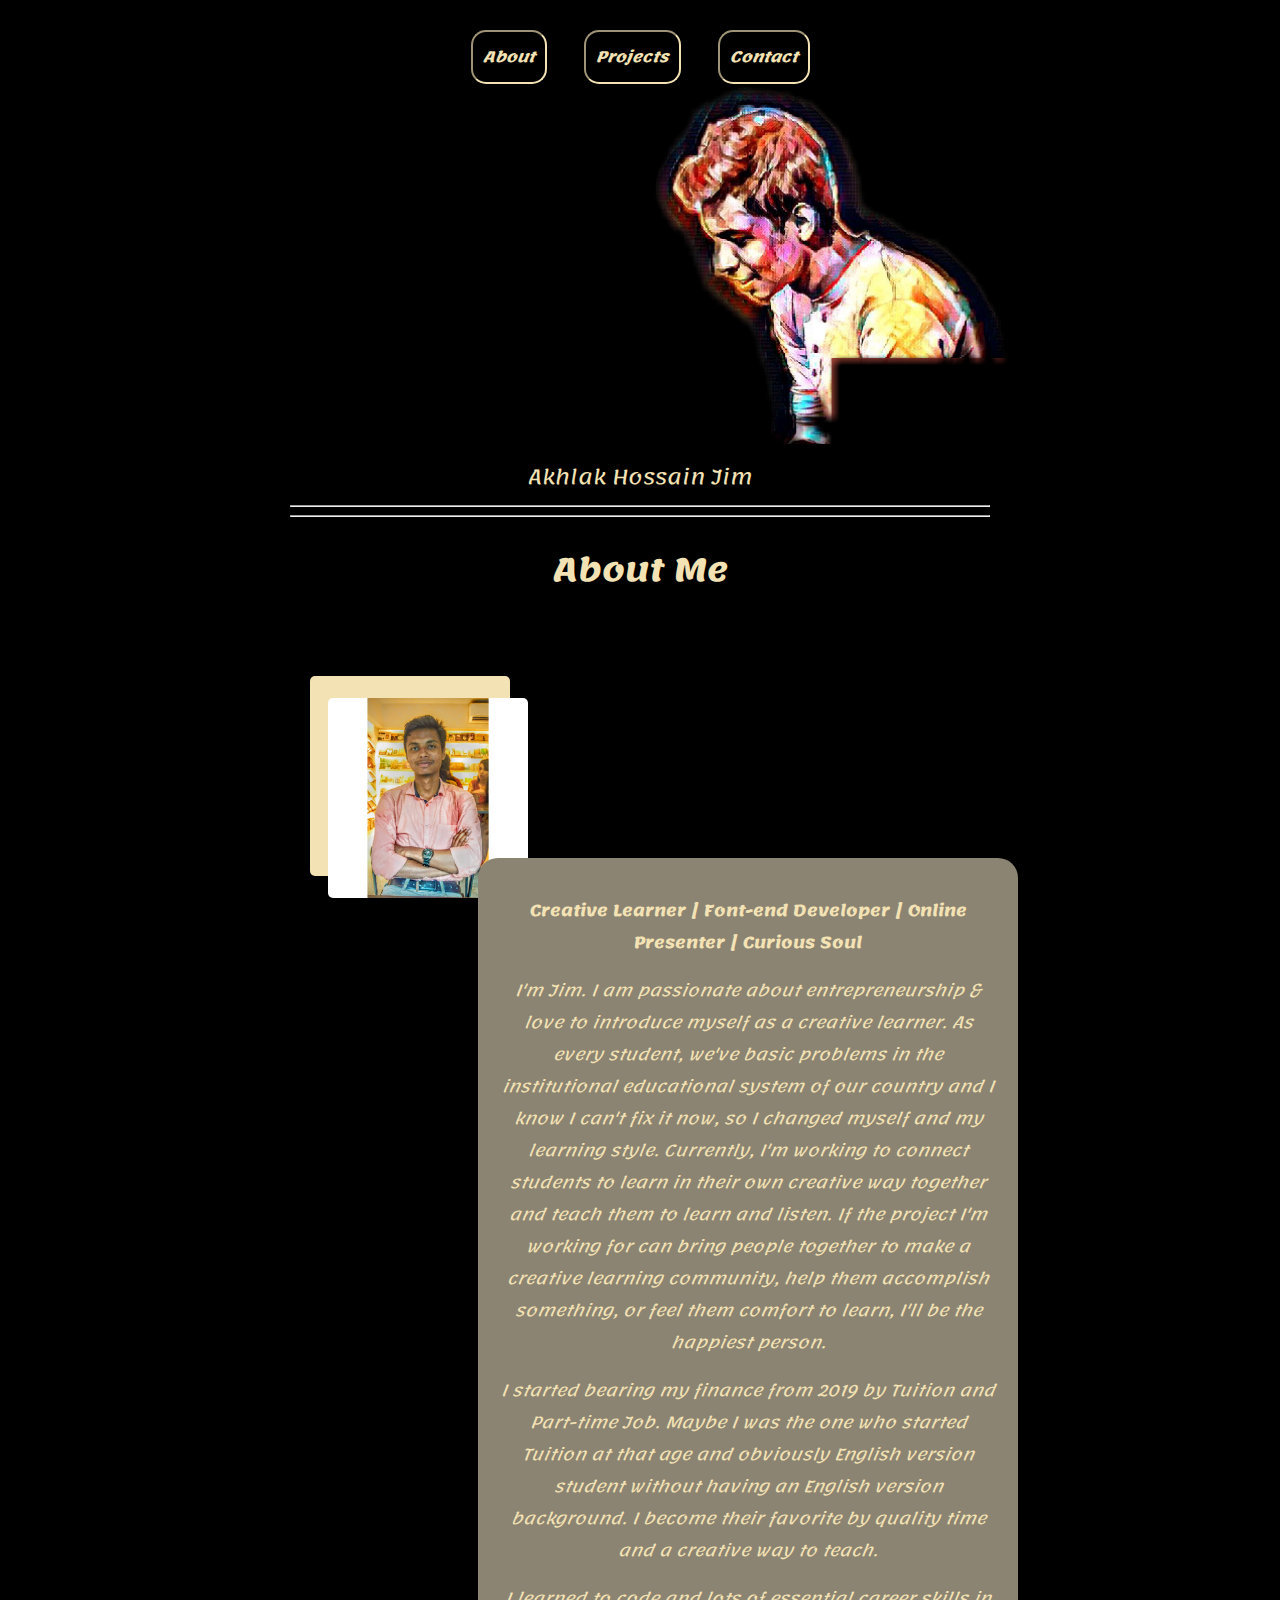
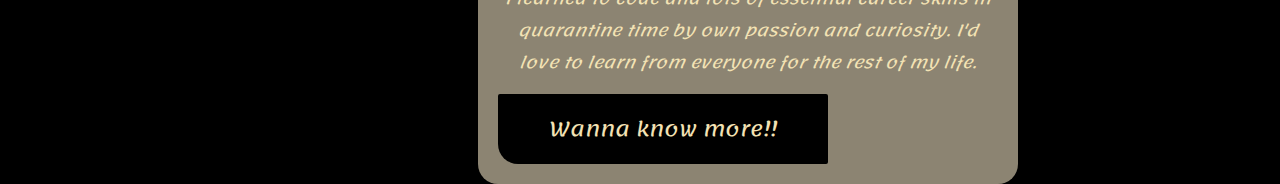
<file: index.html>
<!doctype html>
<html>
  <head>
    <meta charset="utf-8">
    <meta name="viewport" content="width=device-width, initial-scale=1.0">
    <link href="https://fonts.googleapis.com/css2?family=Lemonada:wght@300&display=swap" rel="stylesheet">
    <link rel="stylesheet" type="text/css" href="./Stylesheet/stylesheet.css">
    <title>Akhlak Hossain Jim</title>
  </head>
  <body>
    <!--big cover-->
    <header id="top">
       <figure class="cover">
          <img id="cvr"src="./Media/Photo_1591634280621.png" alt="Please wait untill loading cover" >
          <figcaption class="titles">Akhlak Hossain Jim
          </figcaption>
        </figure>
      <hr>
      <div class="other-pages">
        <h2>
          <a id="page" href="about.html" target="_blank"><em>About</em></a>
          <a id="page" href="Project.html" target="_blank"><em>Projects</em></a>
          <!-- <a id="page" href="blog.html" target="_blank"><em>Blog</em></a> -->
          <a id="page" href="contact.html"target="_blank"><em>Contact</em></a>
        </h2>
      </div>
      <hr>
   </header>
   <div id="body">
      <div id="about">
          <h1 class="titles">About Me</h1>
          <br>
        <div class="aboutme">
        <div id="card1"></div>
        <div><img id="card2" src="./Media/Photo_1590277462744.png" alt="Akhlak Hossain Jim" height="200px" width="200px"></div>
          <div id="card3"><p><strong>Creative Learner | Font-end Developer | Online Presenter | Curious Soul</strong></p> 
            <p><em>I'm Jim. I am passionate about entrepreneurship & love to introduce myself as a creative learner. As every student, we've basic problems in the institutional educational system of our country and I know I can't fix it now, so I changed myself and my learning style. Currently, I'm working to connect students to learn in their own creative way together and teach them to learn and listen. If the project I'm working for can bring people together to make a creative learning community, help them accomplish something, or feel them comfort to learn, I'll be the happiest person.</em></p>
            <p><em>I started bearing my finance from 2019 by Tuition and Part-time Job. Maybe I was the one who started Tuition at that age and obviously English version student without having an English version background. I become their favorite by quality time and a creative way to teach.</em></p>
            <p><em>I learned to code and lots of essential career skills in quarantine time by own passion and curiosity. I'd love to learn from everyone for the rest of my life.</em></p>
            <a id="button" href="about.html">Wanna know more!!</a>
          </div>
      </div>
    </div>
  </body>
</head>
</html>
</file>
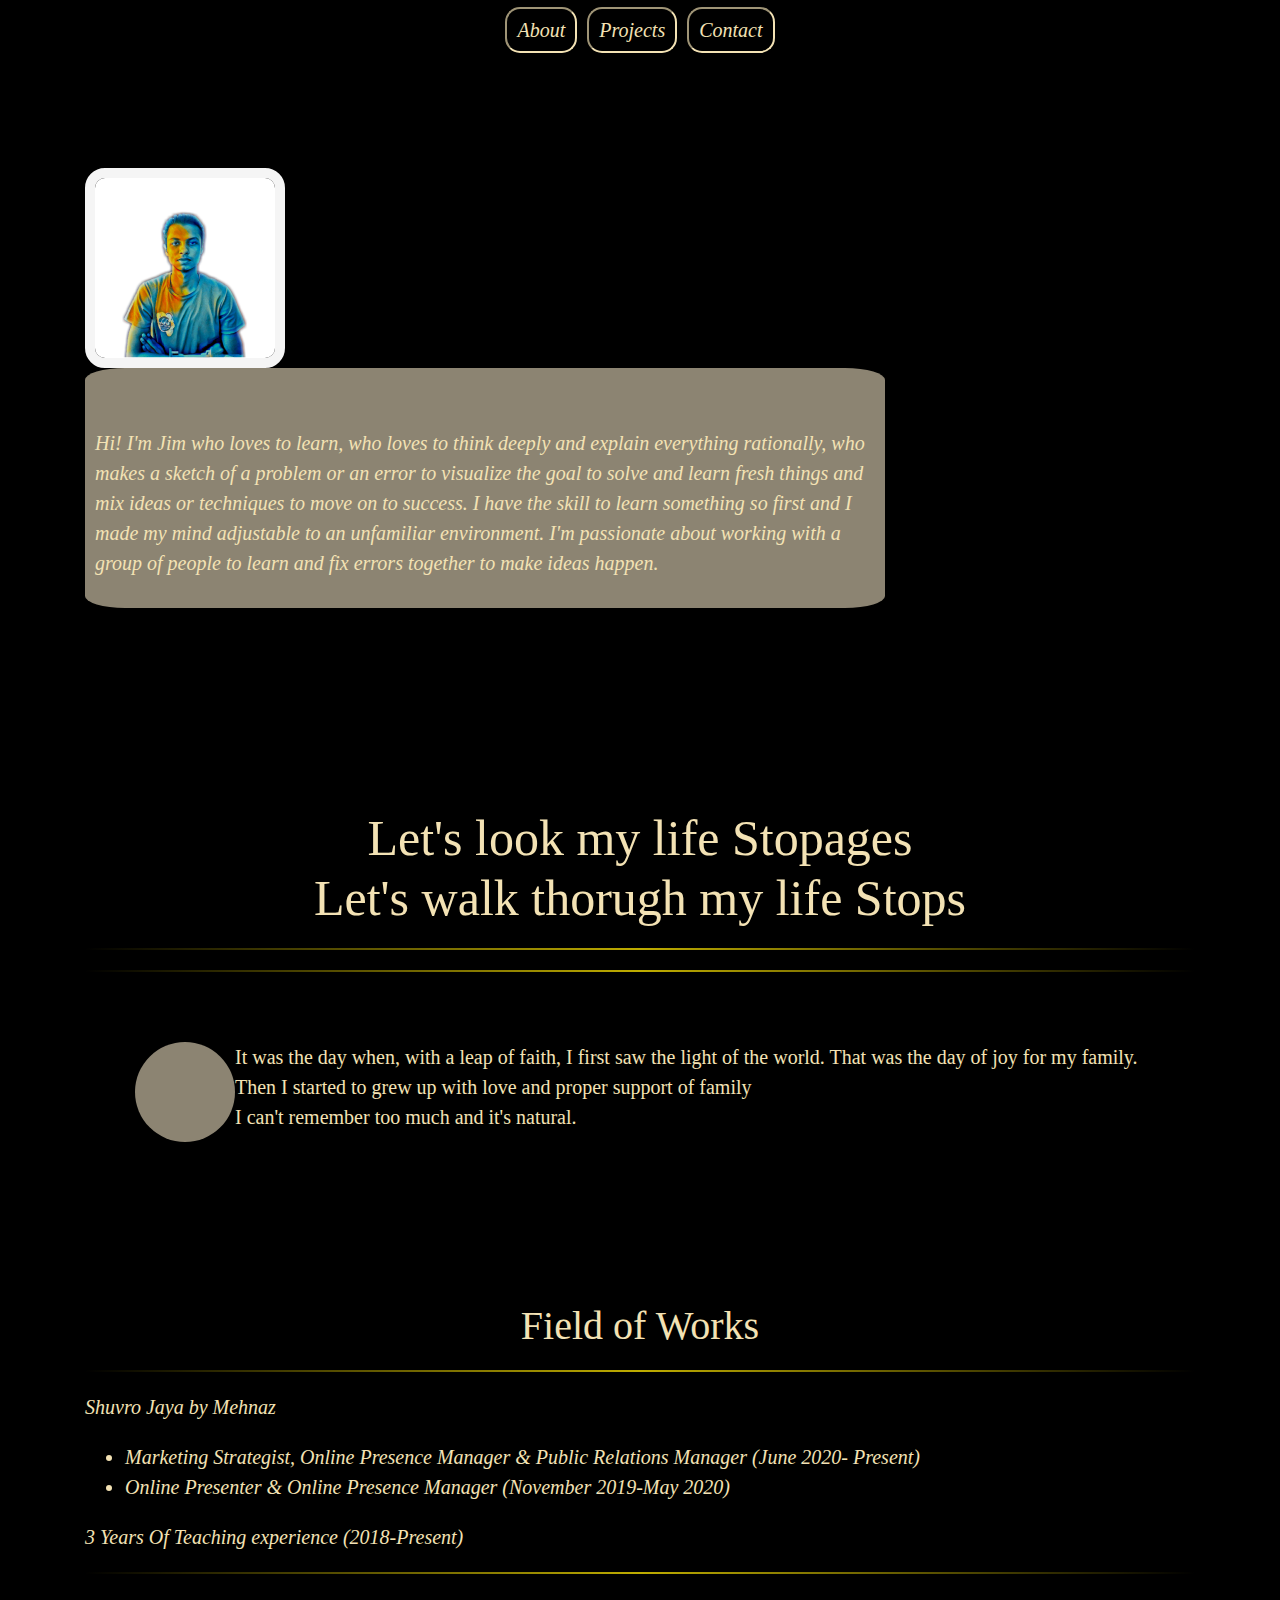
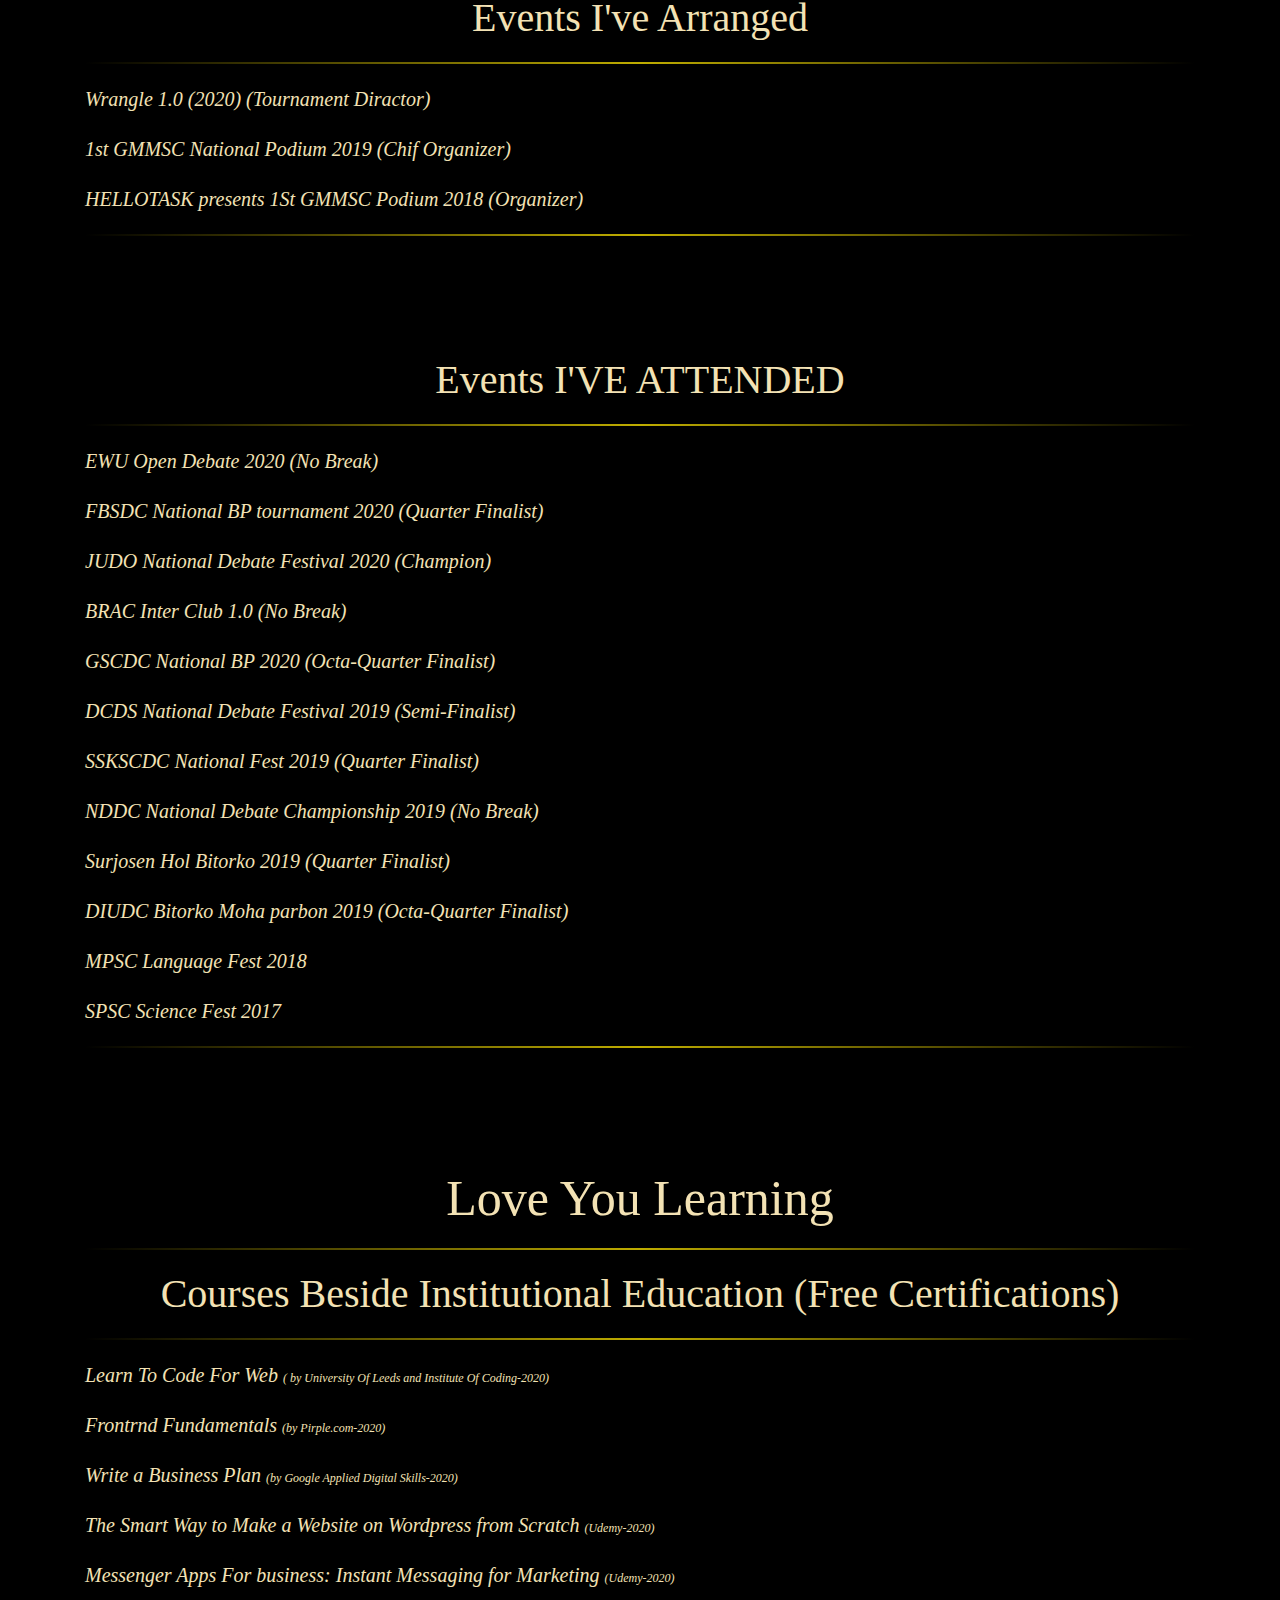
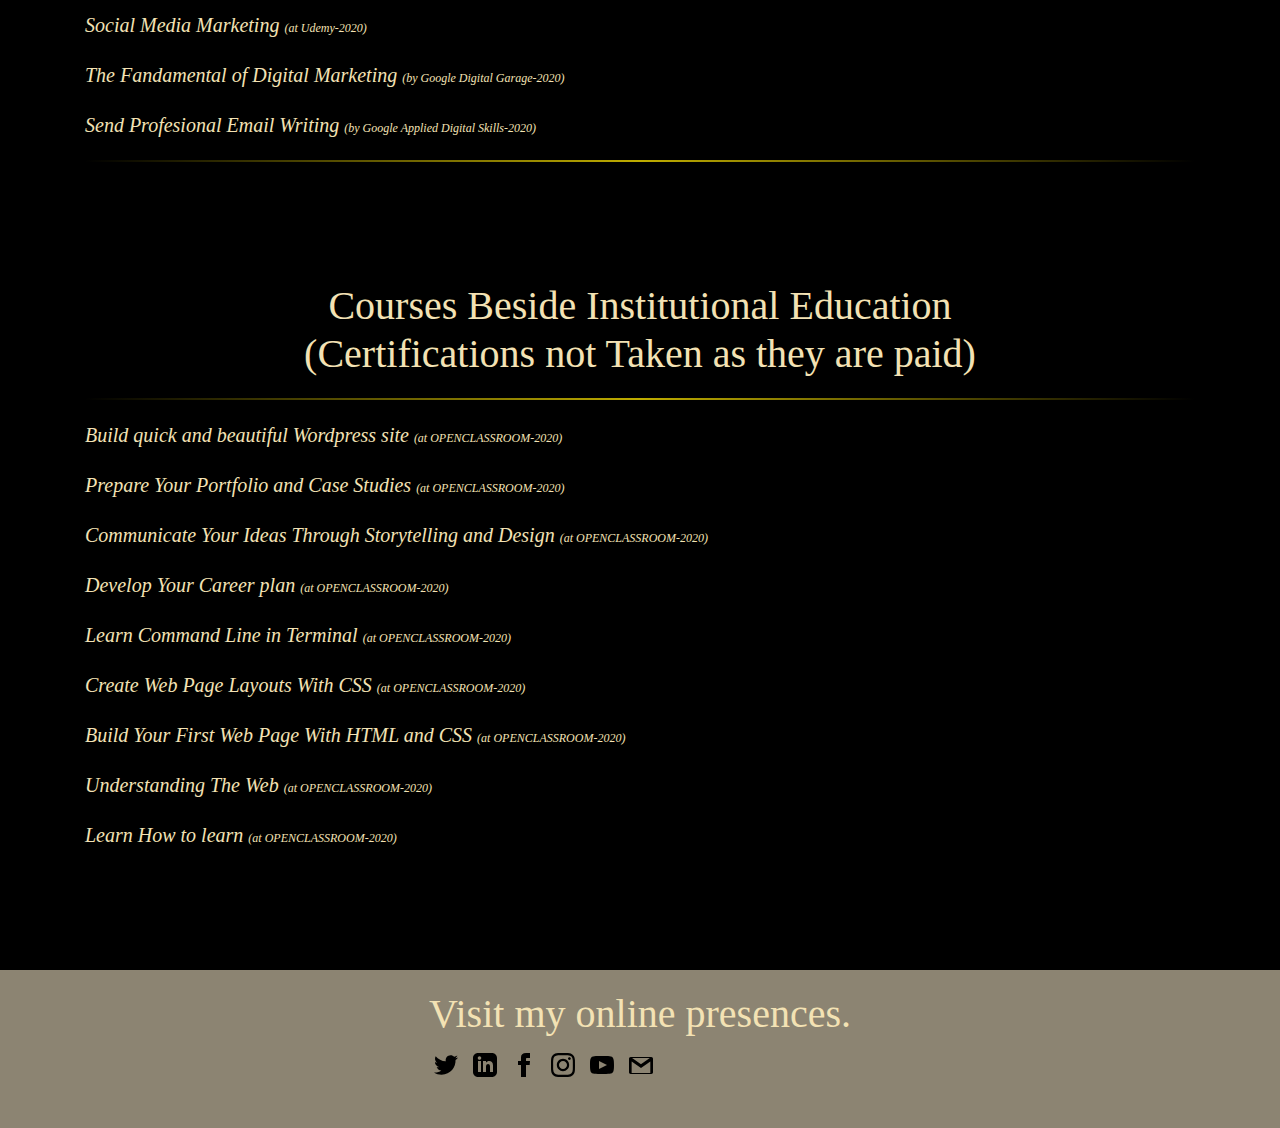
<file: about.html>
<!doctype html>
<html>
<head>
    <meta charset="utf-8">
    <meta name="viewport" content="width=device-width">
    <link rel="stylesheet" href="https://stackpath.bootstrapcdn.com/bootstrap/4.5.2/css/bootstrap.min.css" integrity="sha384-JcKb8q3iqJ61gNV9KGb8thSsNjpSL0n8PARn9HuZOnIxN0hoP+VmmDGMN5t9UJ0Z" crossorigin="anonymous">
    <link rel="stylesheet" type="text/css" href="./Stylesheet/about-stylesheet.css">
    <title>Jim | About</title>
</head>
<body>
    <div class="container-fluide">
        <!-- <img src="./Media/name.svg" alt="akhlakhossainjim" srcset="./Media/name.svg" style="height: 40px;"> -->
        <h2>
            <a id="page" href="about.html" target="_blank"><em>About</em></a>
            <a id="page" href="Project.html" target="_blank"><em>Projects</em></a>
            <!-- <a id="page" href="blog.html" target="_blank"><em>Blog</em></a> -->
            <a id="page" href="contact.html" target="_blank"><em>Contact</em></a>
        </h2>
    </div>
    <div class="container-sm"><!--main contants-->
        <div>
            <div class="emptyspace"></div>
            <h1></h1>
            <div class="sec1">
                <div><img class="istimg" src="./Media/Photo_1593561845125.png" alt="akhlakhossainjim" height="300px" width="300px"></div>
                <div id="sec1p">
                    <div class="smalleremtyspace"></div>
                    <p><em>Hi! I'm Jim who loves to learn, who loves to think deeply and explain everything rationally, who makes a sketch of a problem or an error to visualize the goal to solve and learn fresh things and mix ideas or techniques to move on to success. I have the skill to learn something so first and I made my mind adjustable to an unfamiliar environment. I'm passionate about working with a group of people to learn and fix errors together to make ideas happen.</em></p>
                </div>
            </div>
        </div>
        <div class="emptyspace"></div>
        <div>
            <div class="emptyspace"></div>
            <h1 class="title_track">Let's look my life Stopages <br>Let's walk thorugh my life Stops  </h1>
            <hr> <hr>
        </div>
        <div class="born">
            <div id="card1"></div>
            <p id="stopages">It was the day when, with a leap of faith, I first saw the light of the world. That was the day of joy for my family.<br>
                Then I started to grew up with love and proper support of family<br>
                I can't remember too much and it's natural.
            </p>
        </div>
        <div>
            <div id="card2"></div>
            
        </div>
        <div class="emptyspace"></div>
        <div><!--Employment History-->
            <h2>
                Field of Works
                <hr>
            </h2>
            <div>
                <em>
                    <p>Shuvro Jaya by Mehnaz <br>
                        <ul>
                            <li>Marketing Strategist, Online Presence Manager & Public Relations Manager (June 2020- Present)</li>
                            <li>Online Presenter & Online Presence Manager (November 2019-May 2020)</li>
                        </ul>
                    </p>
                    <p>3 Years Of Teaching experience (2018-Present)</p>
                </em>
            </div>
            <hr>
        </div>
        <div><!--Events I've arranged-->
             <div>
                 <h2>
                     Events I've Arranged 
                 </h2>
             </div>
             <hr>
             <div>
                 <em>
                     <p>Wrangle 1.0 (2020) <span id="posi">(Tournament Diractor)</span></p>
                     <p>1st GMMSC National Podium 2019 <span id="posi">(Chif Organizer)</span></p>
                     <p>HELLOTASK presents 1St GMMSC Podium 2018 <span id="posi">(Organizer)</span></p>
                 </em>
             </div>
             <hr>
             <div class="emptyspace"></div>
        </div>
        <div><!--Attended Festivals-->
            <div>
                <h2>Events I'VE ATTENDED</h2>
            </div>
                <hr>
            <div>
                <em>
                    <p>EWU Open Debate 2020 <span id="posi">(No Break)</span></p>
                    <p>FBSDC National BP tournament 2020 <span id="posi">(Quarter Finalist)</span></p>
                    <p>JUDO National Debate Festival 2020 <span id="posi">(Champion)</span></p>
                    <p>BRAC Inter Club 1.0 <span id="posi">(No Break)</span></p>
                    <p>GSCDC National BP 2020 <span id="posi">(Octa-Quarter Finalist)</span></p>
                    <p>DCDS National Debate Festival 2019 <span id="posi">(Semi-Finalist)</span></p>
                    <p>SSKSCDC National Fest 2019 <span id="posi">(Quarter Finalist)</span></p>
                    <p>NDDC National Debate Championship 2019 <span id="posi">(No Break)</span></p>
                    <p>Surjosen Hol Bitorko 2019 <span id="posi">(Quarter Finalist)</span></p>
                    <p>DIUDC Bitorko Moha parbon 2019 <span id="posi">(Octa-Quarter Finalist)</span></p>
                    <p>MPSC Language Fest 2018</p>
                    <p>SPSC Science Fest 2017</p>
                </em>
                <hr>
                <div class="emptyspace"></div>
            </div>
        </div>
        <div><!--Certificates-->
            <div>
                <h1>
                Love You Learning
                </h1>
            </div>
            <hr>
            <div>
                <h2>
                    Courses Beside Institutional Education (Free Certifications)
                </h2>
            </div>
            <hr>
            <!--free achived certificates-->
            <div>
                <em>
                    <p>Learn To Code For Web <span id="cerby">( by University Of Leeds and Institute Of Coding-2020)</span></p>
                    <p>Frontrnd Fundamentals <span id="cerby">(by Pirple.com-2020)</span></p>
                    <p>Write a Business Plan <span id="cerby">(by Google Applied Digital Skills-2020)</span></p>
                    <p>The Smart Way to Make a Website on Wordpress from Scratch <span id="cerby">(Udemy-2020)</span></p>
                    <p>Messenger Apps For business: Instant Messaging for Marketing <span id="cerby">(Udemy-2020)</span></p>
                    <p>Social Media Marketing <span id="cerby">(at Udemy-2020)</span></p>
                    <p>The Fandamental of Digital Marketing <span id="cerby">(by Google Digital Garage-2020)</span></p>
                    <p>Send Profesional Email Writing <span id="cerby">(by Google Applied Digital Skills-2020)</span></p>
                </em>
                <hr>
                <div class="emptyspace"></div>
            </div>
            <div>
                <h2>
                    Courses Beside Institutional Education<br> (Certifications not Taken as they are paid)
                </h2>
            </div>
            <hr>
            <div>
                <em>
                    <p>Build quick and beautiful Wordpress site <span id="cerby">(at OPENCLASSROOM-2020)</span></p>
                    <p>Prepare Your Portfolio and Case Studies <span id="cerby">(at OPENCLASSROOM-2020)</span></p>
                    <p>Communicate Your Ideas Through Storytelling and Design <span id="cerby">(at OPENCLASSROOM-2020)</span></p>
                    <p>Develop Your Career plan <span id="cerby">(at OPENCLASSROOM-2020)</span></p>
                    <p>Learn Command Line in Terminal <span id="cerby">(at OPENCLASSROOM-2020)</span></p>
                    <p>Create Web Page Layouts With CSS <span id="cerby">(at OPENCLASSROOM-2020)</span></p>
                    <p>Build Your First Web Page With HTML and CSS <span id="cerby">(at OPENCLASSROOM-2020)</span></p>
                    <p>Understanding The Web <span id="cerby">(at OPENCLASSROOM-2020)</span></p>
                    <p>Learn How to learn <span id="cerby">(at OPENCLASSROOM-2020)</span></p>
                </em>
                <div class="emptyspace"></div>
            </div>
        </div>
    </div>
    <footer>
        <div>
            <h2 style="padding-top: 20px;">Visit my online presences.</h2>
            <div class="socialicons">
                <a id="footerlink" href="https://twitter.com/ahossainjim/" target="_blank"><img src="./Media/twitter.svg" alt="twitter icon"></a>
                <a id="footerlink" href="https://www.linkedin.com/in/akhlakhossainjim/" target="_blank"><img src="./Media/linkedin.svg" alt=""></a>
                <a id="footerlink" href="https://www.facebook.com/akhlakhossainjim" target="_blank"><img src="./Media/facebook.svg" alt="facebook icon"></a>
                <a id="footerlink" href="https://www.instagram.com/akhlak_hossain_jim/" target="_blank"><img src="./Media/instagram.svg" alt="Instagram Icon"></a>
                <a id="footerlink" href="https://www.youtube.com/channel/UC-uGtNf3Nw8YLbqaqx8MAUA" target="_blank"><img src="./Media/youtube.svg" alt="youtube Icon"></a>
                <a id="footerlink" href="mailto:aklajim3@gmail.com" target="_blank"><img src="./Media/gmail.svg" alt="mail icon"></a>
            </div>
            <div class="smalleremtyspace"></div>
        </div>
    </footer>
</body>
</html>
</file>
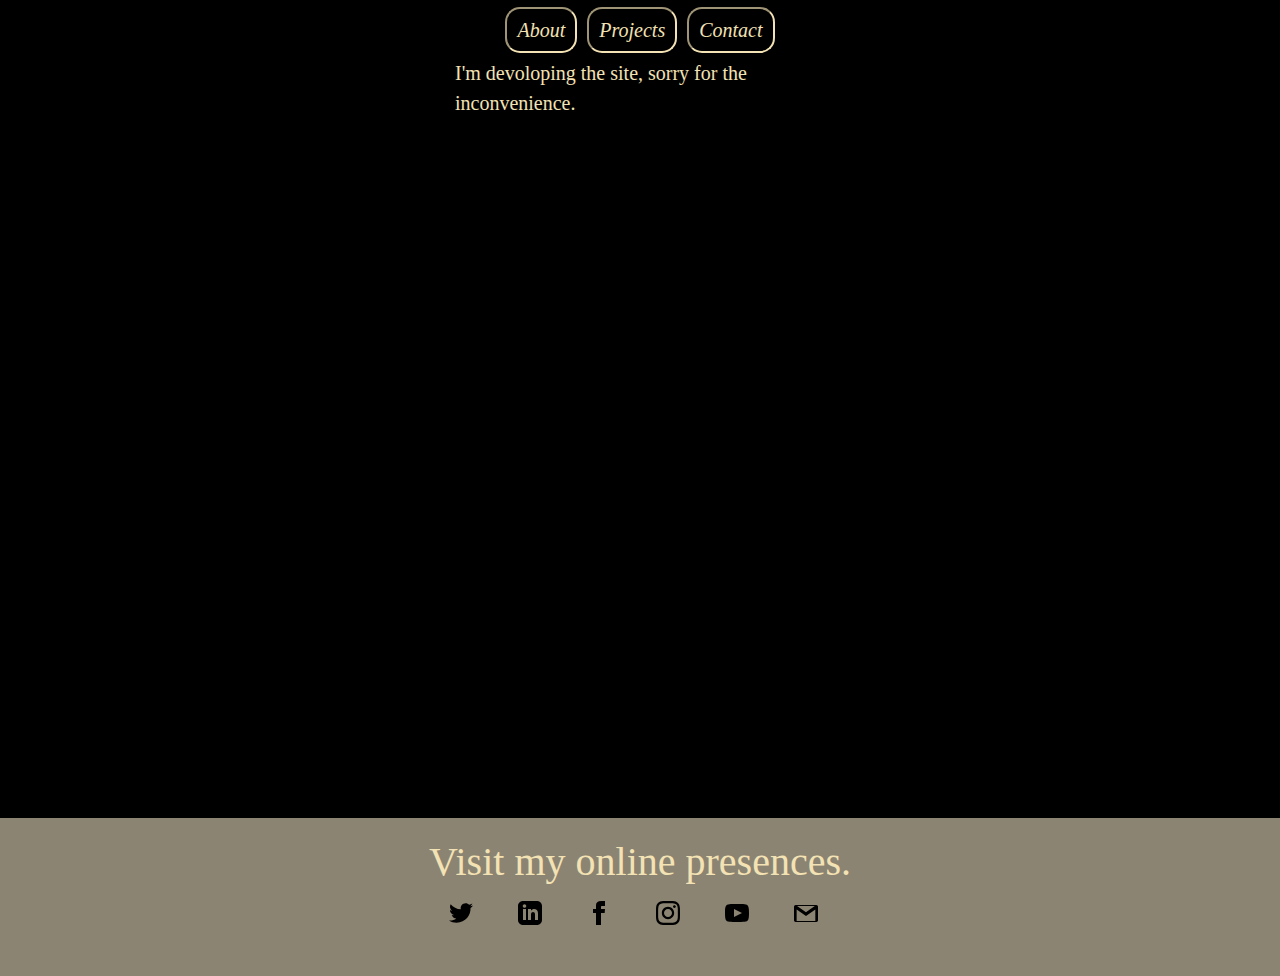
<file: contact.html>
<!doctype html>
<html>
<head>
    <meta charset="utf-8">
    <meta name="viewport" content="width=device-width">
    <link rel="stylesheet" href="https://stackpath.bootstrapcdn.com/bootstrap/4.5.2/css/bootstrap.min.css" integrity="sha384-JcKb8q3iqJ61gNV9KGb8thSsNjpSL0n8PARn9HuZOnIxN0hoP+VmmDGMN5t9UJ0Z" crossorigin="anonymous">
    <link rel="stylesheet" type="text/css" href="./Stylesheet/contact-stylesheet.css">
    <title>About Me</title>
</head>
<body>
    <div class="container-fluide header">
        <!-- <img src="./Media/name.svg" alt="akhlakhossainjim" srcset="./Media/name.svg" style="height: 40px;"> -->
        <h2>
            <a id="page" href="about.html" target="_blank"><em>About</em></a>
            <a id="page" href="Project.html" target="_blank"><em>Projects</em></a>
            <!-- <a id="page" href="blog.html" target="_blank"><em>Blog</em></a> -->
            <a id="page" href="contact.html" target="_blank"><em>Contact</em></a>
        </h2>
    </div>
    <div class="container mainbody">
        I'm devoloping the site, sorry for the inconvenience.
    </div>
    <div class="bigspace"></div>
    <footer>
        <div>
            <h2 style="padding-top: 20px;">Visit my online presences.</h2>
            <div class="socialicons">
                <a id="footerlink" href="https://twitter.com/ahossainjim/" target="_blank"><img src="./Media/twitter.svg" alt="twitter icon"></a>
                <a id="footerlink" href="https://www.linkedin.com/in/akhlakhossainjim/" target="_blank"><img src="./Media/linkedin.svg" alt=""></a>
                <a id="footerlink" href="https://www.facebook.com/akhlakhossainjim" target="_blank"><img src="./Media/facebook.svg" alt="facebook icon"></a>
                <a id="footerlink" href="https://www.instagram.com/akhlak_hossain_jim/" target="_blank"><img src="./Media/instagram.svg" alt="Instagram Icon"></a>
                <a id="footerlink" href="https://www.youtube.com/channel/UC-uGtNf3Nw8YLbqaqx8MAUA" target="_blank"><img src="./Media/youtube.svg" alt="youtube Icon"></a>
                <a id="footerlink" href="mailto:aklajim3@gmail.com" target="_blank"><img src="./Media/gmail.svg" alt="mail icon"></a>
            </div>
            <div class="smalleremtyspace"></div>
        </div>
    </footer>
</body>
</html>
</file>
<file: Stylesheet/stylesheet.css>
* {
    font-family: 'Lemonada', cursive;
    color: #f3e2b4;
    text-align: center;
}
body {
  background-color: black;
  padding: 0;
  max-width: 700px;
  margin: 0 auto;
}
title{
  font-size: 15px;
}
a{
  font-style: italic;
  text-decoration: none;
}
hr{
  color: #f3e2b4;
}
.cover{
  font-size: 20px;
  margin: 0;
  padding-left: 0;
  margin-top: 40px;
  height: auto;
  width: auto;
  min-width: 400px;
  /*size: 200px 200px;*/
}
#card1, #card2, #card4, #card5, #card6 {
    border-radius: 5px;
    width: 200px;
    height: 200px;
}
.aboutme {
  margin: auto;
  order: initial;
}
#card1 {
    margin-top: 20px;
    margin-left: 20px;
    background-color: #f3e2b4;
}
#card2 {
    height: 200px;
    width: 200px;
    margin-top: -200px;
    margin-left: -425px;
}
#card3 {
    border-radius: 20px;
    position: absolute;
    padding: 20px;
    margin-top:-50px;
    margin-left: 188px;
    height: auto;
    max-width: 500px;
    min-width: 200px;
    background-color: #8c8472;
}
#button{
   font-style: normal;
   display: grid;
   text-align: center;
   padding: 15px;
   background-color: black;
   border-radius: 2px 2px 2px 20px;
   height: auto;
   width: 300px;
   font-size: 20px;
}
.other-pages{
    border-bottom: 2px double #f3e2b4;
    font-style: normal;
    top: 10px;
    position: absolute;
    align-items: center;
    border: #f3e2b4;
    height: auto;
    width: 700px;
    min-width: 100px;
    
}
#page{
  border-radius: 15px;
  border: 2px inset #f3e2b4;
  font-size: 15px;
  padding: 10px;
  margin: 15px;
}
/* On screens with a maximum window width of 1280px */
@media screen and (max-width: 360px){
  body{
    font-size: 125%;
  }
  .other-pages{
    width: 200px;
    margin-left: 20px;
  }
  #page{
    margin: 5px;
    padding: 5px;

  }
  #cvr{
    width: 300px;
  }
  .cover{
    margin-top: 100px;
  }
  #card1{
    visibility: hidden;
  }
  #card2{
    margin: 10px;
    position: unset;
  }
  #card3{
    width: fit-content;
    margin: unset;
    position: unset;
  }
}
</file>
<file: Stylesheet/about-stylesheet.css>
* {
    font-family: Futura;
    color: #f3e2b4;
}
body {
  /*background-image: url(back.svg);
  background-repeat: no-repeat;
  background-attachment: scroll;
  background-size: cover;*/
  background-color: #000000;
  padding: 0;
  margin: 0 auto;
}
h1, h2, h3{
    text-align: center;
}
.emptyspace{
    height: 100px;
    width: auto;
}
.smalleremtyspace{
    height: 50px;
    width: auto;
}
.mainbody {
    color: #f3e2b4;
    max-width: 900px;
    min-width: 400px;
    margin: 0 auto;
}
.other-pages{
    background-color: #8c8472;
    top: 0px;
    left: 0px;
    right: 0px;
    align-items: center;
    display: flex;
    flex-wrap: wrap;
    justify-content: center;
}
#page{
  border-radius: 15px;
  border: 2px inset #f3e2b4;
  font-size: 20px;
  padding: 10px;
  margin: 5 25px 5 25px;
}
footer{
    background-color: #8c8472;
    left: 0px;
    right: 0px;
    align-items: center;
    display: flex;
    flex-direction: row;
    justify-content: center;
    height: fit-content;
}
.socialicons{
    /**/
    align-items: center;
    justify-content: center;
    max-width: 700px;
    margin: 0 auto;
}
#footerlink{   
    margin: 20px;
}
#cerby{
    font-size: 12px;
}
#page:hover{
    background-color: black;
}
*, :after, :before {
    box-sizing: 20px 20px 20px 20px;
}
hr {
    border: 0;
    height: 2px;
    background-image: linear-gradient(to right, rgba(255, 251, 2, 0), rgba(255, 230, 0, 0.75), rgba(255, 251, 2, 0));
}
/*  Background Image */
.sec1{
    max-width: 800px;
    /* display: grid;
    grid-template-columns: 1fr 1fr; */
    
}
#sec1p{
    background-color: #8c8472;
    padding: 10px;
    border-radius: 5%;
}
.istimg{ 
    border: 10px solid whitesmoke;
    max-width: 400px;
    min-width: 200px;
    background: transparent;
    box-shadow: #8c8472;
    border-radius: 10%;
}
#card1 {
    height: 100px;
    width: 100px;
    background-color: #8c8472;
    border-radius: 100px;
    float: left;
}
.born {
    padding: 50px;
}
#line1 {
    stroke: black; 
    stroke-width: 3px;
    margin-top: -50px;
}
#line2 {
    stroke: black; 
    stroke-width: 3px;
    margin-top: 0px;
    margin-left: 99px;
}
#line3 {
    stroke: black; 
    stroke-width: 3px;
    margin-top: 0px;
    margin-right: -1000px;
}
@media screen and (min-width: 360px){
     html {
        font-size: 125%;
    }
    .mainbody{
        max-width: 300px;
    }
    .istimg{
        height: 200px;
        width: 200px;
    }
    .sec1{
        grid-template-columns: unset;
    }
    #sec1p{
        position: unset;
    }
    #footerlink{
        margin:5px
    }
}
</file>
<file: Stylesheet/contact-stylesheet.css>
* {
    font-family: Futura;
    color: #f3e2b4;
}
body {
  /*background-image: url(back.svg);
  background-repeat: no-repeat;
  background-attachment: scroll;
  background-size: cover;*/
  background-color: #000000;
  padding: 0;
  margin: 0 auto;
}
h1, h2, h3{
    text-align: center;
}
.emptyspace{
    height: 100px;
    width: auto;
}
.smalleremtyspace{
    height: 50px;
    width: auto;
}
.header{
    height: auto;
    
}
.mainbody{
    background-color:black;
    align-content: center;
}
.other-pages{
    background-color: #8c8472;
    top: 0px;
    left: 0px;
    right: 0px;
    align-items: center;
    display: flex;
    flex-wrap: wrap;
    justify-content: center;
}
#page{
  border-radius: 15px;
  border: 2px inset #f3e2b4;
  font-size: 20px;
  padding: 10px;
  margin: 5 25px 5 25px;
}
footer{
    background-color: #8c8472;
    left: 0px;
    right: 0px;
    align-items: center;
    display: flex;
    flex-direction: row;
    justify-content: center;
    height: fit-content;
    margin-bottom: 0px;
}
.socialicons{
    /**/
    align-items: center;
    justify-content: center;
    max-width: 700px;
    margin: 0 auto;
}
#footerlink{   
    margin: 20px;
}
#cerby{
    font-size: 12px;
}
#page:hover{
    background-color: black;
}
*, :after, :before {
    box-sizing: 20px 20px 20px 20px;
}
hr {
    border: 0;
    height: 2px;
    background-image: linear-gradient(to right, rgba(255, 251, 2, 0), rgba(255, 230, 0, 0.75), rgba(255, 251, 2, 0));
}
.bigspace{
    height: 700px;
}

@media screen and (min-width: 360px){
     html {
        font-size: 125%;
    }
    .mainbody{
        max-width: 400px;
    }
    .istimg{
        height: 200px;
        width: 200px;
    }
    .sec1{
        grid-template-columns: unset;
    }
    #sec1p{
        position: unset;
    }
}
</file>
